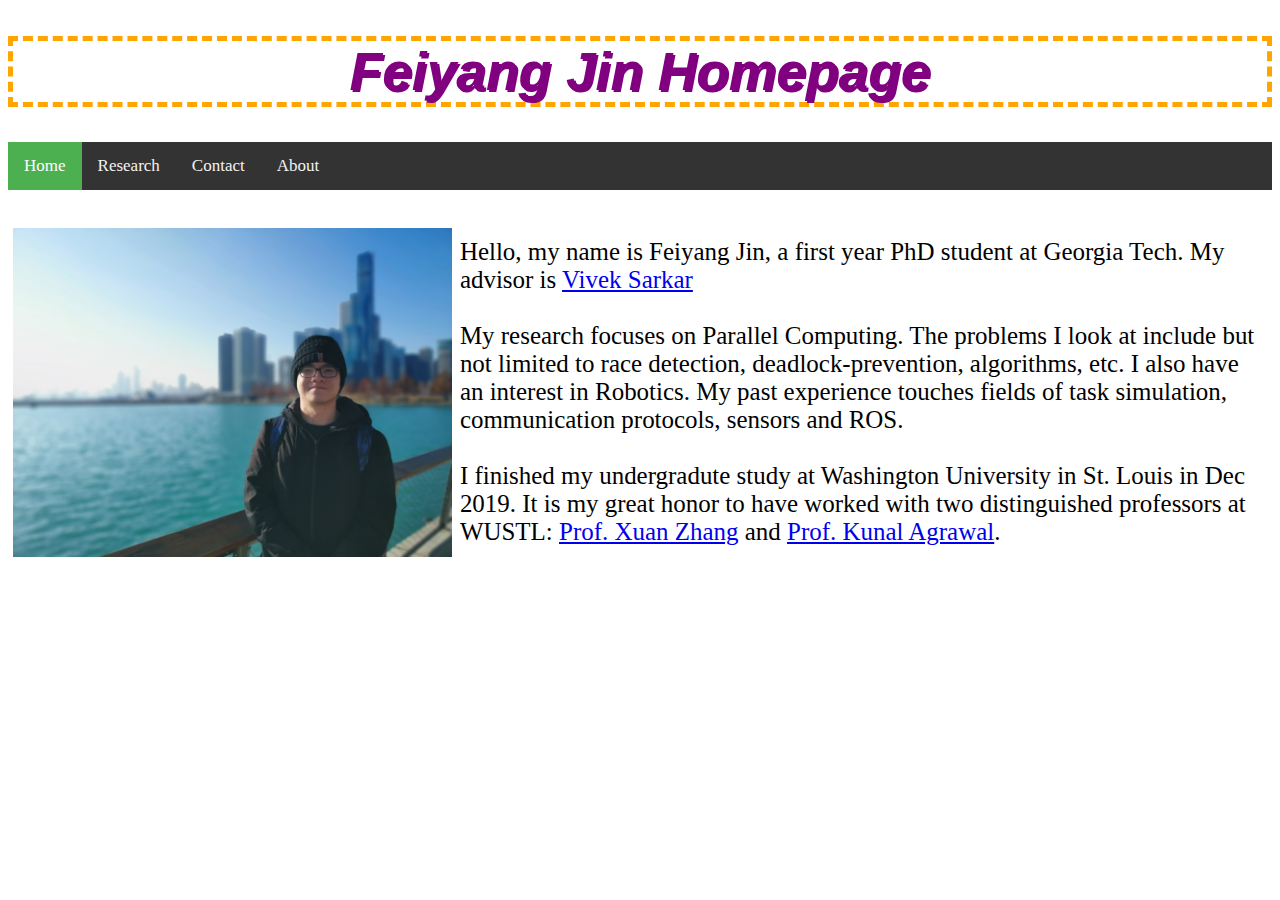
<file: index.html>
<!DOCTYPE html>
<html>
 <head>
 <meta charset = "UTF-8">
 <link rel = "stylesheet" type = "text/css" href="Stylesheet.css"/>
 <title> Feiyang Jin Homepage </title>
 </head>

<body>
  <h1> Feiyang Jin Homepage </h1>

  <div class="topnav">
	  <a class="active">Home</a>
	  <a href="research.html">Research</a>
	  <a href="contact.html">Contact</a>
	  <a href="about.html">About</a>
  </div>

  <br>
  <div class="image-txt-container">
	  <img src="personal_photo.jpg" width="35%" height="15%">

	  <p style="font-size: 130%; margin-left: 8px">
	    Hello, my name is Feiyang Jin, a first year PhD student at Georgia Tech. My advisor is <a href="https://vsarkar.cc.gatech.edu/">Vivek Sarkar</a> <br><br>

   		My research focuses on Parallel Computing. The problems I look at include but not limited to race detection, deadlock-prevention, algorithms, etc. I also have an interest in Robotics. My past experience touches fields of task simulation, communication protocols, sensors and ROS.<br><br>

   		I finished my undergradute study at Washington University in St. Louis in Dec 2019. It is my great honor to have worked with two distinguished professors at WUSTL: <a href="https://xzgroup.wustl.edu/people/xuan-silvia-zhang/">Prof. Xuan Zhang</a> and <a href="https://www.cse.wustl.edu/~kunal/">Prof. Kunal Agrawal</a>. 
	  </p>
  </div>

</body>

</html>
</file>
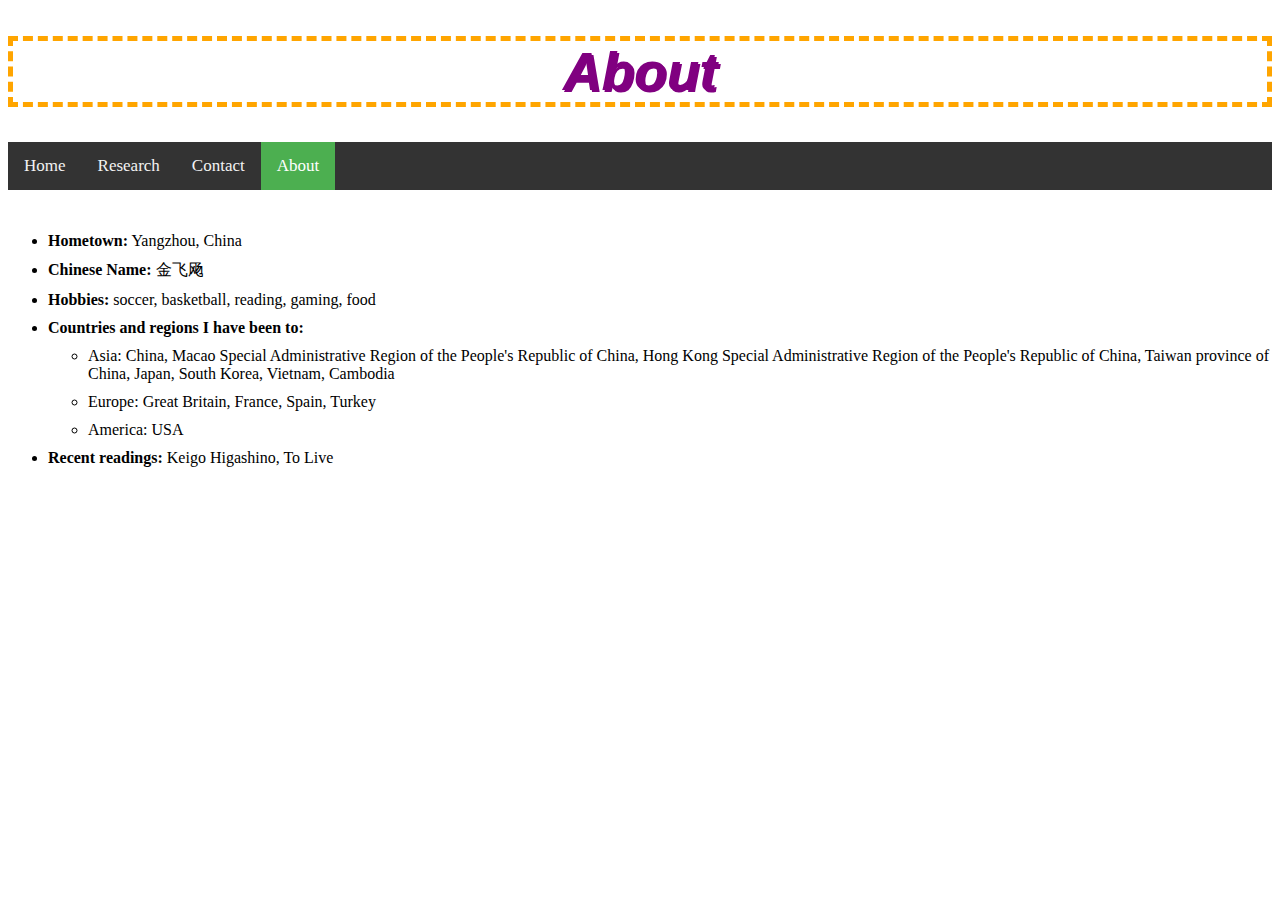
<file: about.html>
<!DOCTYPE html>
<html>
 <head>
 <meta charset = "UTF-8">
 <link rel = "stylesheet" type = "text/css" href="Stylesheet.css"/>
 <title> Feiyang Jin Homepage </title>
 </head>

<body>
  <h1> About </h1>

  <div class="topnav">
	  <a href="index.html">Home</a>
	  <a href="research.html">Research</a>
	  <a href="contact.html">Contact</a>
	  <a class="active">About</a>
  </div>

  <br>

  <div>

    <p style="font-size: 150%">
      <ul>
        <li> <strong>Hometown:</strong> Yangzhou, China </li>
        <li> <strong>Chinese Name:</strong> 金飞飏</li>
        <li> <strong>Hobbies:</strong> soccer, basketball, reading, gaming, food </li>
        <li> <strong>Countries and regions I have been to:</strong> 
          <ul>
            <li> Asia: China, Macao Special Administrative Region of the People's Republic of China, Hong Kong Special Administrative Region of the People's Republic of China, Taiwan province of China, Japan, South Korea, Vietnam, Cambodia </li>

            <li> Europe: Great Britain, France, Spain, Turkey</li>
            <li> America: USA</li>
          </ul>
        </li>
        <li> <strong>Recent readings:</strong> Keigo Higashino, To Live</li>
      </ul>
    </p> 

  </div>

</body>

</html>
</file>
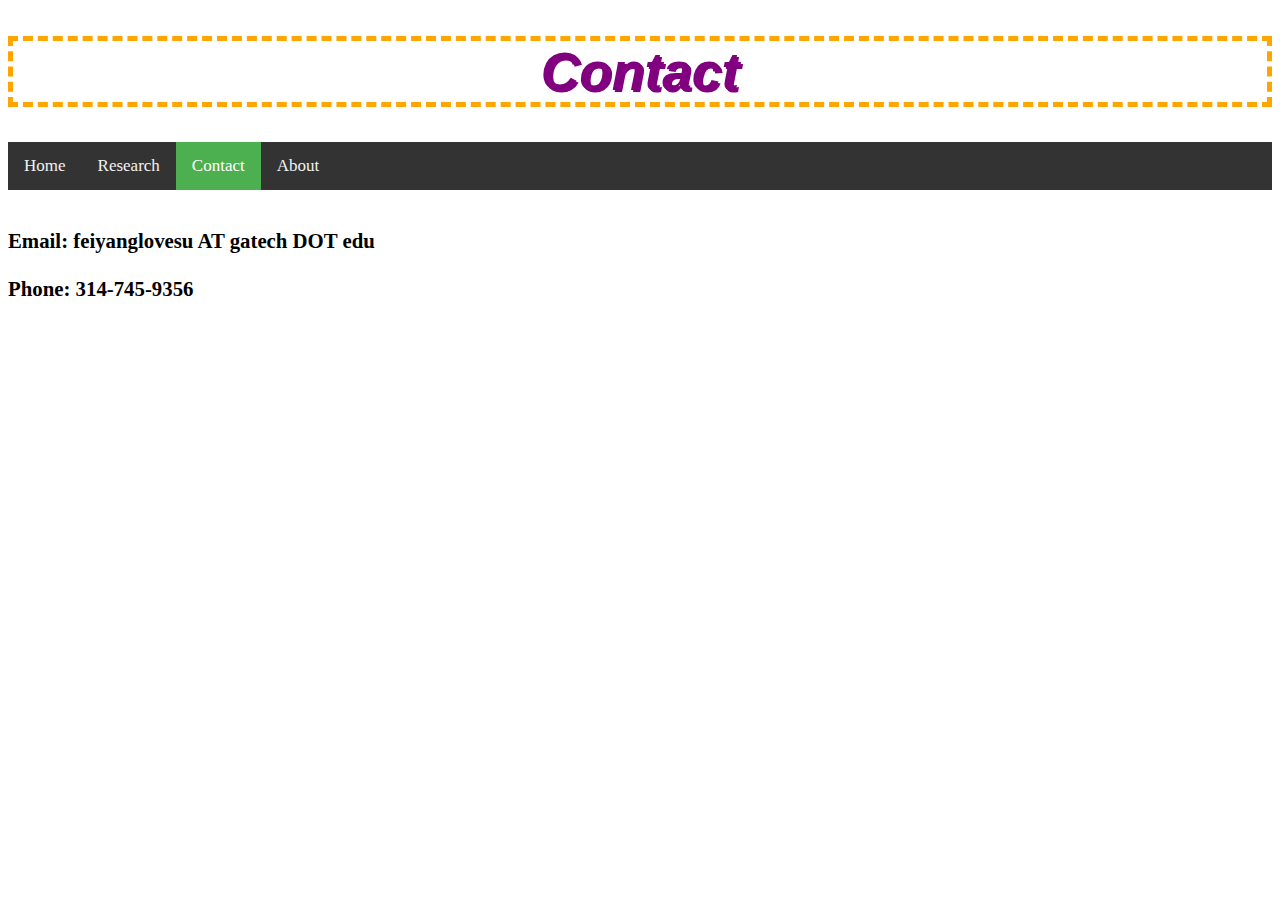
<file: contact.html>
<!DOCTYPE html>
<html>
 <head>
 <meta charset = "UTF-8">
 <link rel = "stylesheet" type = "text/css" href="Stylesheet.css"/>
 <title> Feiyang Jin Homepage </title>
 </head>

<body>
  <h1> Contact </h1>

  <div class="topnav">
	  <a href="index.html">Home</a>
	  <a href="research.html">Research</a>
	  <a class="active">Contact</a>
	  <a href="about.html">About</a>
  </div>

  <br>


  <div>

    <p style="font-size: 130%"> <strong>Email: feiyanglovesu AT gatech DOT edu </strong>
      <br>
      <br>
      <strong>Phone: 314-745-9356 </strong>
    </p> 

  </div>

</body>

</html>
</file>
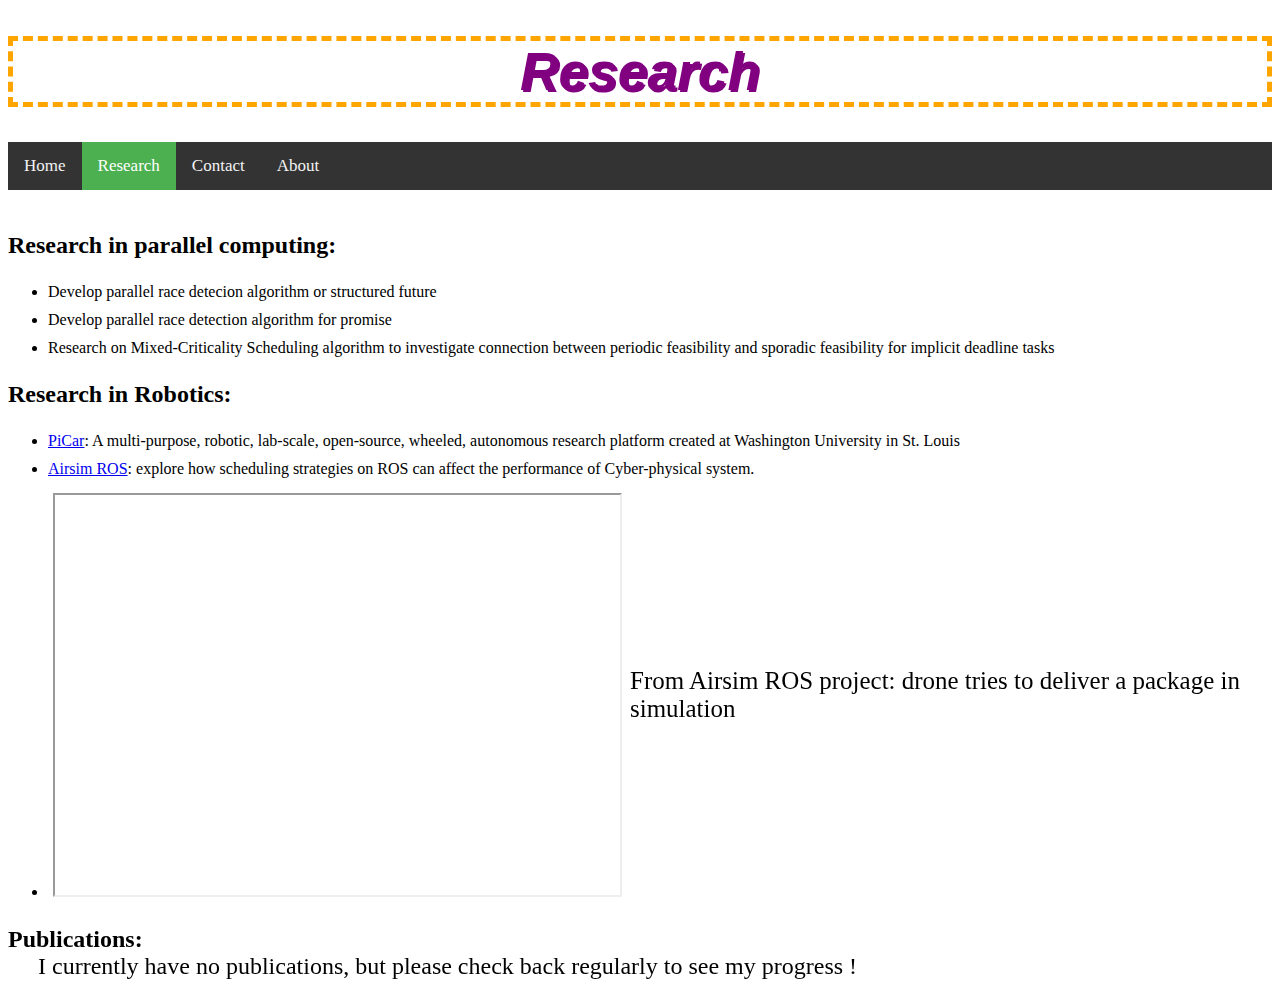
<file: research.html>
<!DOCTYPE html>
<html>
 <head>
 <meta charset = "UTF-8">
 <link rel = "stylesheet" type = "text/css" href="Stylesheet.css"/>
 <title> Feiyang Jin Homepage </title>
 </head>

<body>
  <h1> Research </h1>

  <div class="topnav">
	  <a href="index.html">Home</a>
	  <a class="active">Research</a>
	  <a href="contact.html">Contact</a>
	  <a href="about.html">About</a>
  </div>

  <br>

  <div>
  	<p style="font-size: 150%"> <strong>Research in parallel computing: </strong>
  		<ul>
  			<li>Develop parallel race detecion algorithm or structured future</li>
  			<li>Develop parallel race detection algorithm for promise</li>
  			<li>Research on Mixed-Criticality Scheduling algorithm to investigate connection between periodic feasibility and sporadic feasibility for implicit deadline tasks</li>
  		</ul>
  	</p>

  	<p style="font-size: 150%"> <strong>Research in Robotics: </strong>
  		<ul>
  			<li><a href="https://picar.readthedocs.io/en/latest/index.html">PiCar</a>: A multi-purpose, robotic, lab-scale, open-source, wheeled, autonomous research platform created at Washington University in St. Louis</li>

  			<li><a href="https://github.com/zouan616/Airsim-ROS">Airsim ROS</a>:  explore how scheduling strategies on ROS can affect the performance of Cyber-physical system.</li>

  			<li>
				<div class="image-txt-container">
					<iframe src="https://drive.google.com/file/d/1YjozliEe4XzsAQWV06M5sWo2eibvuvG2/preview" width="640" height="400"></iframe>

					<p style="font-size: 130%; margin-left: 8px">
					From Airsim ROS project: drone tries to deliver a package in simulation
					</p>
				</div>

  			</li>
  		</ul>

  	</p>

		<p style="font-size: 150%"> <strong>Publications: </strong><br>
		&emsp; I currently have no publications, but please check back regularly to see my progress ! 
		</p>

	</div>



</body>

</html>
</file>
<file: Stylesheet.css>
body{
    background-color:white;
}

h1{
   font-family:Verdana,sans-serif;
   border: 5px dashed orange;
   text-shadow: 2px 2px;
   font-style:italic;
   font-size:40pt;
   color:purple;
   text-align:center;
}

.image-txt-container {
  display: flex;
  align-items: center;
  flex-direction: row;
  font-size: 120%;
  padding:5px;
}


/*navigation bar*/
.topnav {
  overflow: hidden;
  background-color: #333;
}

.topnav a {
  float: left;
  color: #f2f2f2;
  text-align: center;
  padding: 14px 16px;
  text-decoration: none;
  font-size: 17px;
}

.topnav a:hover {
  background-color: #ddd;
  color: black;
}

.topnav a.active {
  background-color: #4CAF50;
  color: white;
}

li{
  margin: 10px 0;
}
</file>
